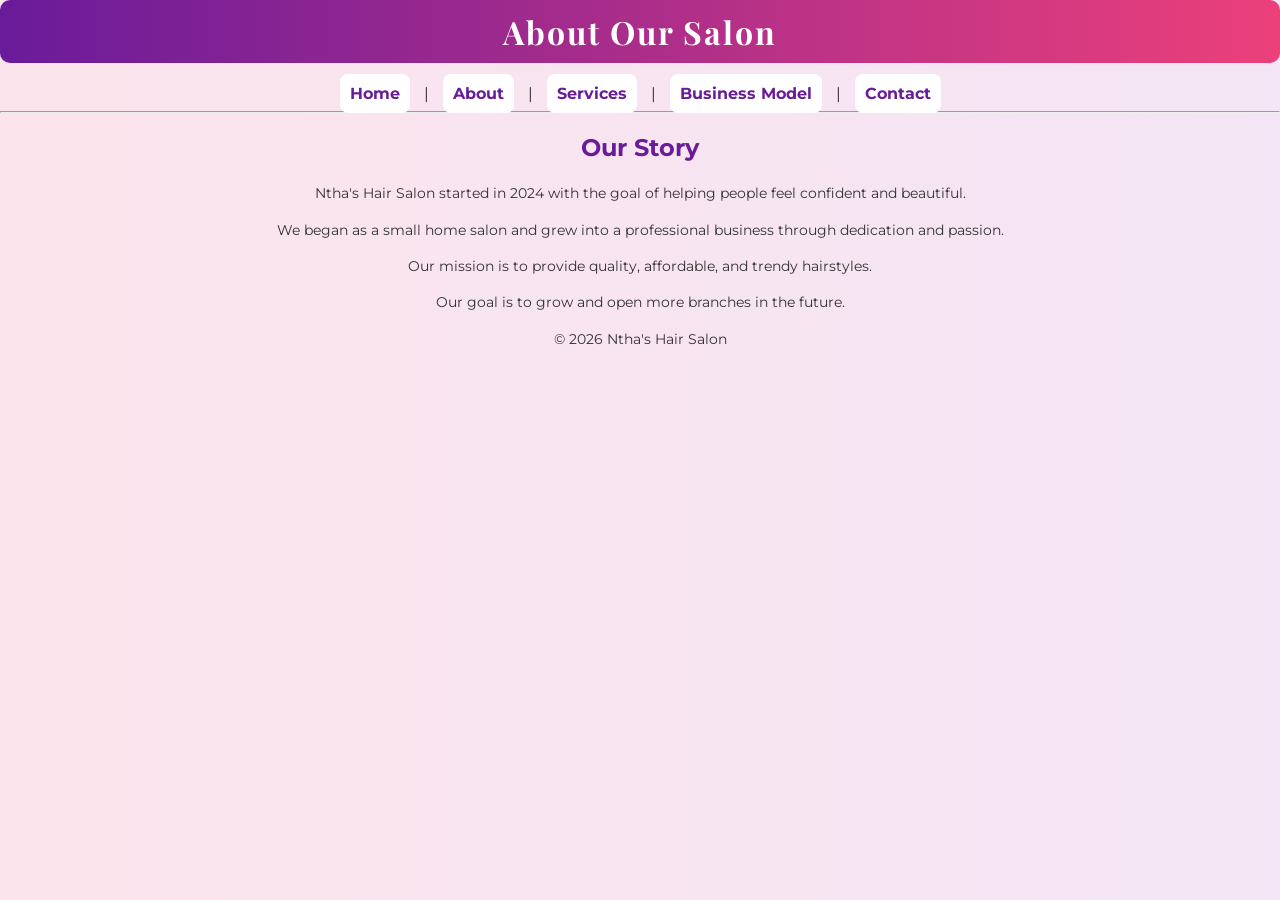
<file: about.html>
<html>
<head>
<title>About</title>
<link rel="stylesheet" href="style.css">
</head>

<body>

<center>
<h1>About Our Salon</h1>
<nav>
<a href="index.html">Home</a> |
<a href="about.html">About</a> |
<a href="services.html">Services</a> |
<a href="business.html">Business Model</a> |
<a href="investor.html">Contact</a>
</nav>
</center>

<hr>

<h2>Our Story</h2>
<p>Ntha's Hair Salon started in 2024 with the goal of helping people feel confident and beautiful.</p>

<p>We began as a small home salon and grew into a professional business through dedication and passion.</p>

<p>Our mission is to provide quality, affordable, and trendy hairstyles.</p>
<p>Our goal is to grow and open more branches in the future.</p>
<footer>
<p>© 2026 Ntha's Hair Salon</p>
</footer>
</body>
</html>
</file>
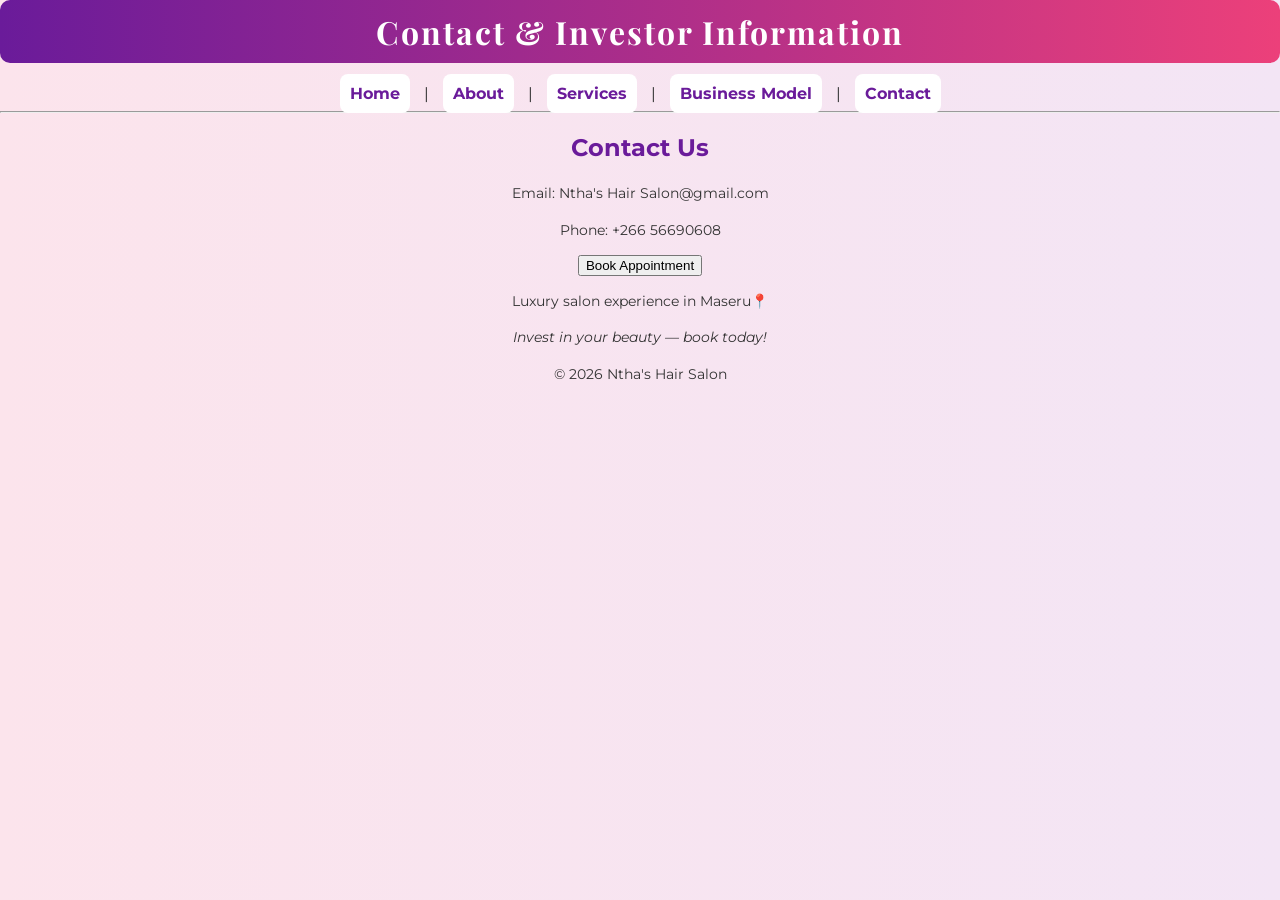
<file: investor.html>
<html>
<head>
<title>Contact</title>
<link rel="stylesheet" href="style.css">
</head>

<body>

<center>
<h1>Contact & Investor Information</h1>
<nav>
<a href="index.html">Home</a> |
<a href="about.html">About</a> |
<a href="services.html">Services</a> |
<a href="business.html">Business Model</a> |
<a href="investor.html">Contact</a>
</center>
</nav>
<hr>

<h2>Contact Us</h2>

<p>Email: Ntha's Hair Salon@gmail.com</p>
<p>Phone: +266 56690608</p>
<section id="investor" class="hero">
    <button>Book Appointment</button>
</section>
    <p>Luxury salon experience in Maseru📍</p>
<p><i>Invest in your beauty — book today!</i></p>
<footer>
<p>© 2026 Ntha's Hair Salon</p>
</footer>
</body>
</html>
</file>
<file: style.css>
@import url('https://fonts.googleapis.com/css2?family=Playfair+Display:wght@500&family=Montserrat:wght@300;500&display=swap');
body {
    font-family: 'Montserrat', Arial, sans-serif;
    background: linear-gradient(to right, #fce4ec, #f3e5f5);
    margin: 0;
    padding: 0;
    color: #333;
    text-align: center;
}

/* MAIN TITLE */
h1 {
    font-family: 'Playfair Display', serif;
    color: white;
    background: linear-gradient(to right, #6a1b9a, #ec407a);
    padding: 10px;
    border-radius: 10px;
    letter-spacing: 2px;
}

/* HEADINGS */
h2 {
    color: #6a1b9a;
}

h3 {
    color: #ec407a;
}

/* NAV LINKS */
a {
    text-decoration: none;
    margin: 10px;
    padding: 10px 10px;
    background-color: white;
    border-radius: 8px;
    color: #6a1b9a;
    font-weight: bold;
    transition: 0.3s;
}

a:hover {
    background-color: #6a1b9a;
    color: white;
}

/* TEXT */
p {
    font-size: 14px;
    line-height: 1.6;
    color: #333;
}

/* IMAGES */
img {
    border-radius: 10px;
    margin-top: 10px;
    box-shadow: 0 4px 10px rgba(0, 0, 0, 0.2);
}

/* LISTS */
ul, ol {
    background-color: white;
    padding: 10px;
    border-radius: 10px;
    width: 50%;
    margin: 15px auto;
    color: #333;
    box-shadow: 0 4px 8px rgba(0,0,0,0.1);
}
</file>
